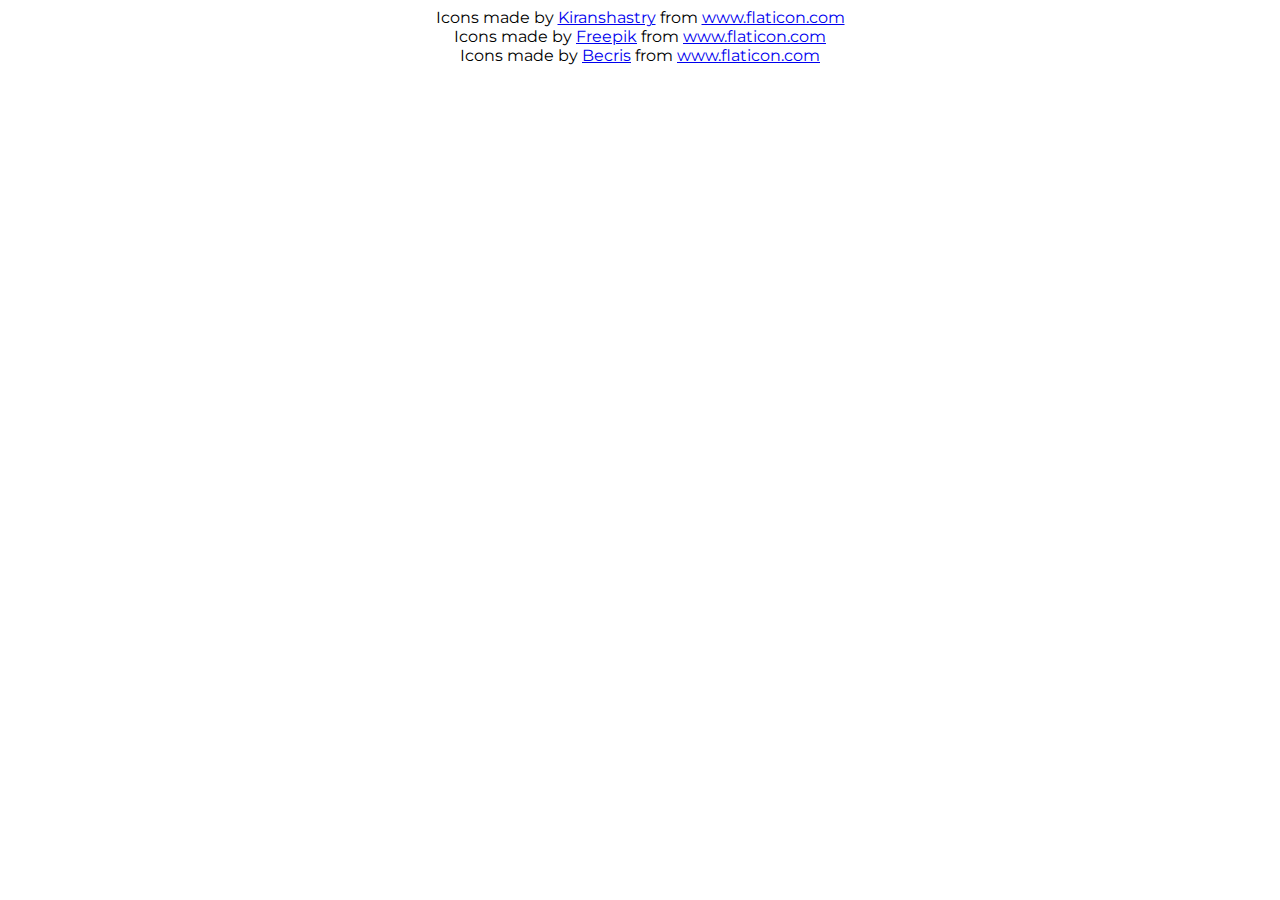
<file: attributes.html>
<!DOCTYPE html>
<html>
  <head>
    <meta charset="utf-8" />
    <title>Credits - Manaal Syed</title>
    <link rel="preconnect" href="https://fonts.googleapis.com" />
    <link rel="preconnect" href="https://fonts.gstatic.com" crossorigin />
    <link
      href="https://fonts.googleapis.com/css2?family=Montserrat:wght@100;400;900&family=Ubuntu&display=swap"
      rel="stylesheet"
    />
    <link rel="stylesheet" href="css/styles.css" />
  </head>
  <body>
    <div class="attributes">
      Icons made by
      <a
        href="https://www.flaticon.com/authors/kiranshastry"
        title="Kiranshastry"
        >Kiranshastry</a
      >
      from
      <a href="https://www.flaticon.com/" title="Flaticon">www.flaticon.com</a>
      <br />
      Icons made by
      <a href="https://www.freepik.com" title="Freepik">Freepik</a> from
      <a href="https://www.flaticon.com/" title="Flaticon">www.flaticon.com</a>
      <br />
      Icons made by
      <a href="https://www.flaticon.com/authors/becris" title="Becris"
        >Becris</a
      >
      from
      <a href="https://www.flaticon.com/" title="Flaticon">www.flaticon.com</a>
    </div>
  </body>
</html>
</file>
<file: css/styles.css>
body {
  font-family: "Montserrat", sans-serif;
  text-align: center;
}

h1,
h2,
h3,
h4,
h5,
h6 {
  font-weight: bold;
}

@media (max-width: 1000px) {
  #title {
    text-align: center;
  }
}

.computer {
  width: 75%;
  height: auto;
  margin-left: auto;
  margin-right: auto;
}

.container-fluid {
  padding: 3% 15%;
}

.peachy {
  background-color: #f5c6aa;
  color: #fdf6f0;
}

.lighty {
  background-color: #fdf6f0;
  color: #f5c6aa;
}

#title h1 {
  color: #fdf6f0;
  font-size: 3.5rem;
  line-height: 1.25;
}

.big-title {
  text-align: left;
  padding-left: 0;
  color: #fdf6f0;
  font-size: 3.5rem;
}

/* Navigation Bar */

.navbar-brand {
  font-size: 2rem;
}

.navlink {
  font-size: 1.2rem;
  color: #fdf6f0;
}

.navlink:hover {
  font-size: 1.2rem;
  color: #f8e2cf;
}

.dropdown {
  font-size: 1.2rem;
}

/* top section */

.download-btn {
  margin: 5% 3% 5% 0%;
}

.btn-link {
  color: #fdf6f0;
}

.btn-link:hover {
  color: #f8e2cf;
  text-decoration: none;
}

/* features section */

.ft-head {
  font-size: 1.5rem;
}

#features {
  color: #8f8f8f;
}

.ft-icon {
  color: #fcd8d4;
  font-size: 4rem;
}

.fas:hover {
  color: #f5c6aa;
}

/* testimonials */

.testimonial-image {
  width: 15%;
  margin: 20px;
}

#press {
  padding-bottom: 30px;
}

.stack {
  width: 4%;
  margin: 20px 20px 30px;
}

/*carousel*/

.carousel-item {
  padding: 7% 25%;
}

.carousel-control-prev {
  background: none;
  border: none;
}

.carousel-control-next {
  background: none;
  border: none;
}

/* projects */

.row {
  margin: auto;
}

#pricing .card-header h2 {
  font-size: 1.5rem;
  color: #8f8f8f;
  background-color: none;
  margin: 0;
}

.card-body {
  background-color: #fdf6f0;
  color: #8f8f8f;
}

/*contact me*/

#cta h3 {
  font-size: 2rem;
  line-height: 1.5;
}

#cta .download-btn {
  margin: auto 1%;
}

/*footer*/

#footer {
  color: #8f8f8f;
}

.attrib-link {
  color: #8f8f8f;
}

.attrib-link:hover {
  color: #f5c6aa;
}
</file>
